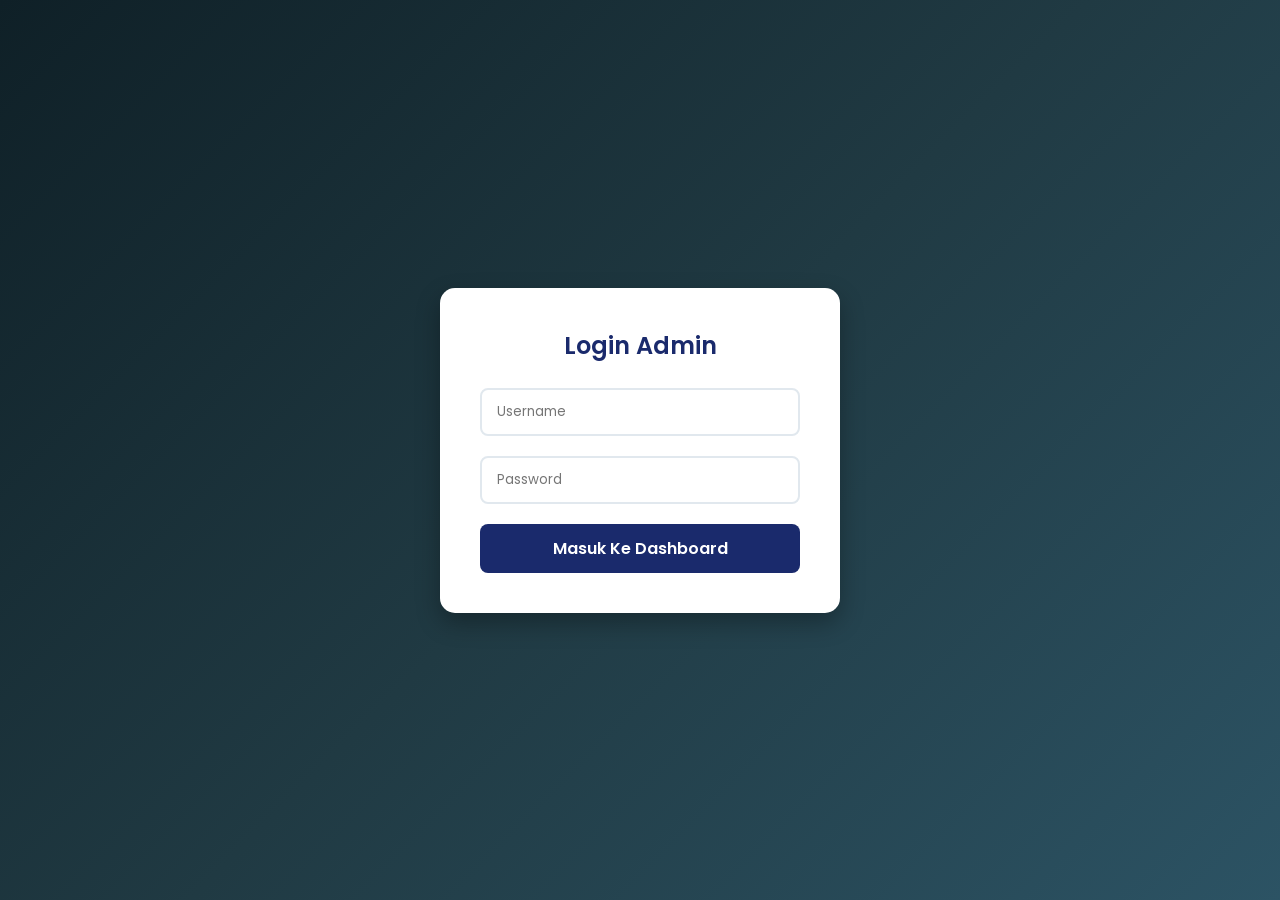
<file: index.html>
<!doctype html>
<html lang="id">
  <head>
    <meta charset="UTF-8" />
    <meta name="viewport" content="width=device-width, initial-scale=1.0" />
    <title>Login Admin - Sentiment Analysis</title>
    <link
      href="https://fonts.googleapis.com/css2?family=Poppins:wght@300;400;600&display=swap"
      rel="stylesheet"
    />
    <style>
      * {
        margin: 0;
        padding: 0;
        box-sizing: border-box;
        font-family: "Poppins", sans-serif;
      }

      body {
        background: linear-gradient(135deg, #0f2027, #203a43, #2c5364);
        height: 100vh;
        display: flex;
        justify-content: center;
        align-items: center;
      }

      .login-container {
        background: #ffffff;
        padding: 40px;
        border-radius: 15px;
        box-shadow: 0 10px 25px rgba(0, 0, 0, 0.3);
        width: 100%;
        max-width: 400px;
        text-align: center;
      }

      .login-container h2 {
        margin-bottom: 25px;
        color: #1a2a6c;
        font-weight: 600;
      }

      .input-group {
        margin-bottom: 20px;
        text-align: left;
      }

      .input-group input {
        width: 100%;
        padding: 12px 15px;
        border: 2px solid #e1e8ee;
        border-radius: 8px;
        outline: none;
        transition: 0.3s;
      }

      .input-group input:focus {
        border-color: #1a2a6c;
      }

      button {
        width: 100%;
        padding: 12px;

        background: #1a2a6c;
        color: white;
        border: none;
        border-radius: 8px;
        font-size: 16px;
        font-weight: 600;
        cursor: pointer;
        transition: 0.3s;
      }

      button:hover {
        background: #0d1a44;
        transform: translateY(-2px);
      }
    </style>
  </head>
  <body>
    <div class="login-container">
      <h2>Login Admin</h2>
      <form id="loginForm">
        <div class="input-group">
          <input type="text" id="username" placeholder="Username" required />
        </div>
        <div class="input-group">
          <input
            type="password"
            id="password"
            placeholder="Password"
            required
          />
        </div>
        <button type="submit">Masuk Ke Dashboard</button>
      </form>
    </div>

    <script>
      document.getElementById("loginForm").onsubmit = function (e) {
        e.preventDefault();
        const user = document.getElementById("username").value;
        const pass = document.getElementById("password").value;

        if (user === "alya" && pass === "angga") {
          localStorage.setItem("login", "true");
          window.location.href = "dashboard.html";
        } else {
          alert("Username atau Password Salah!");
        }
      };
    </script>
  </body>
</html>
</file>
